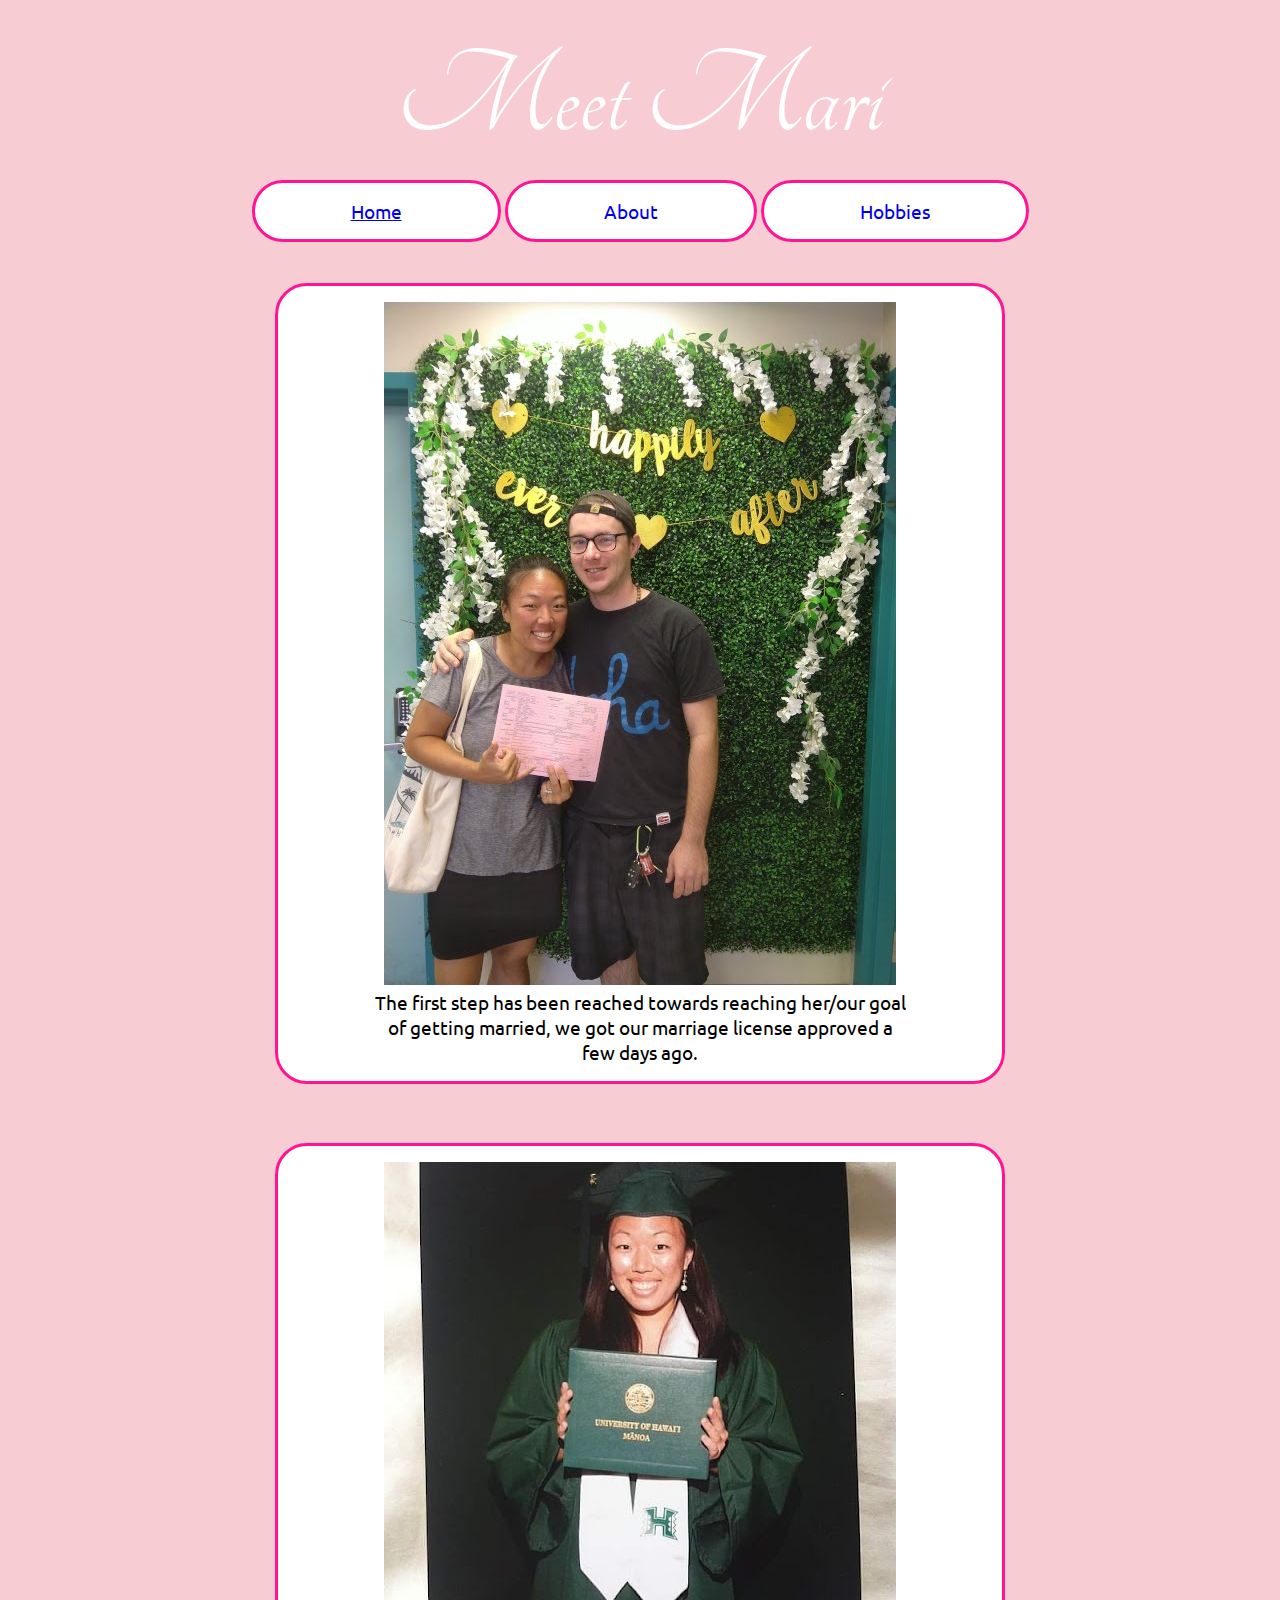
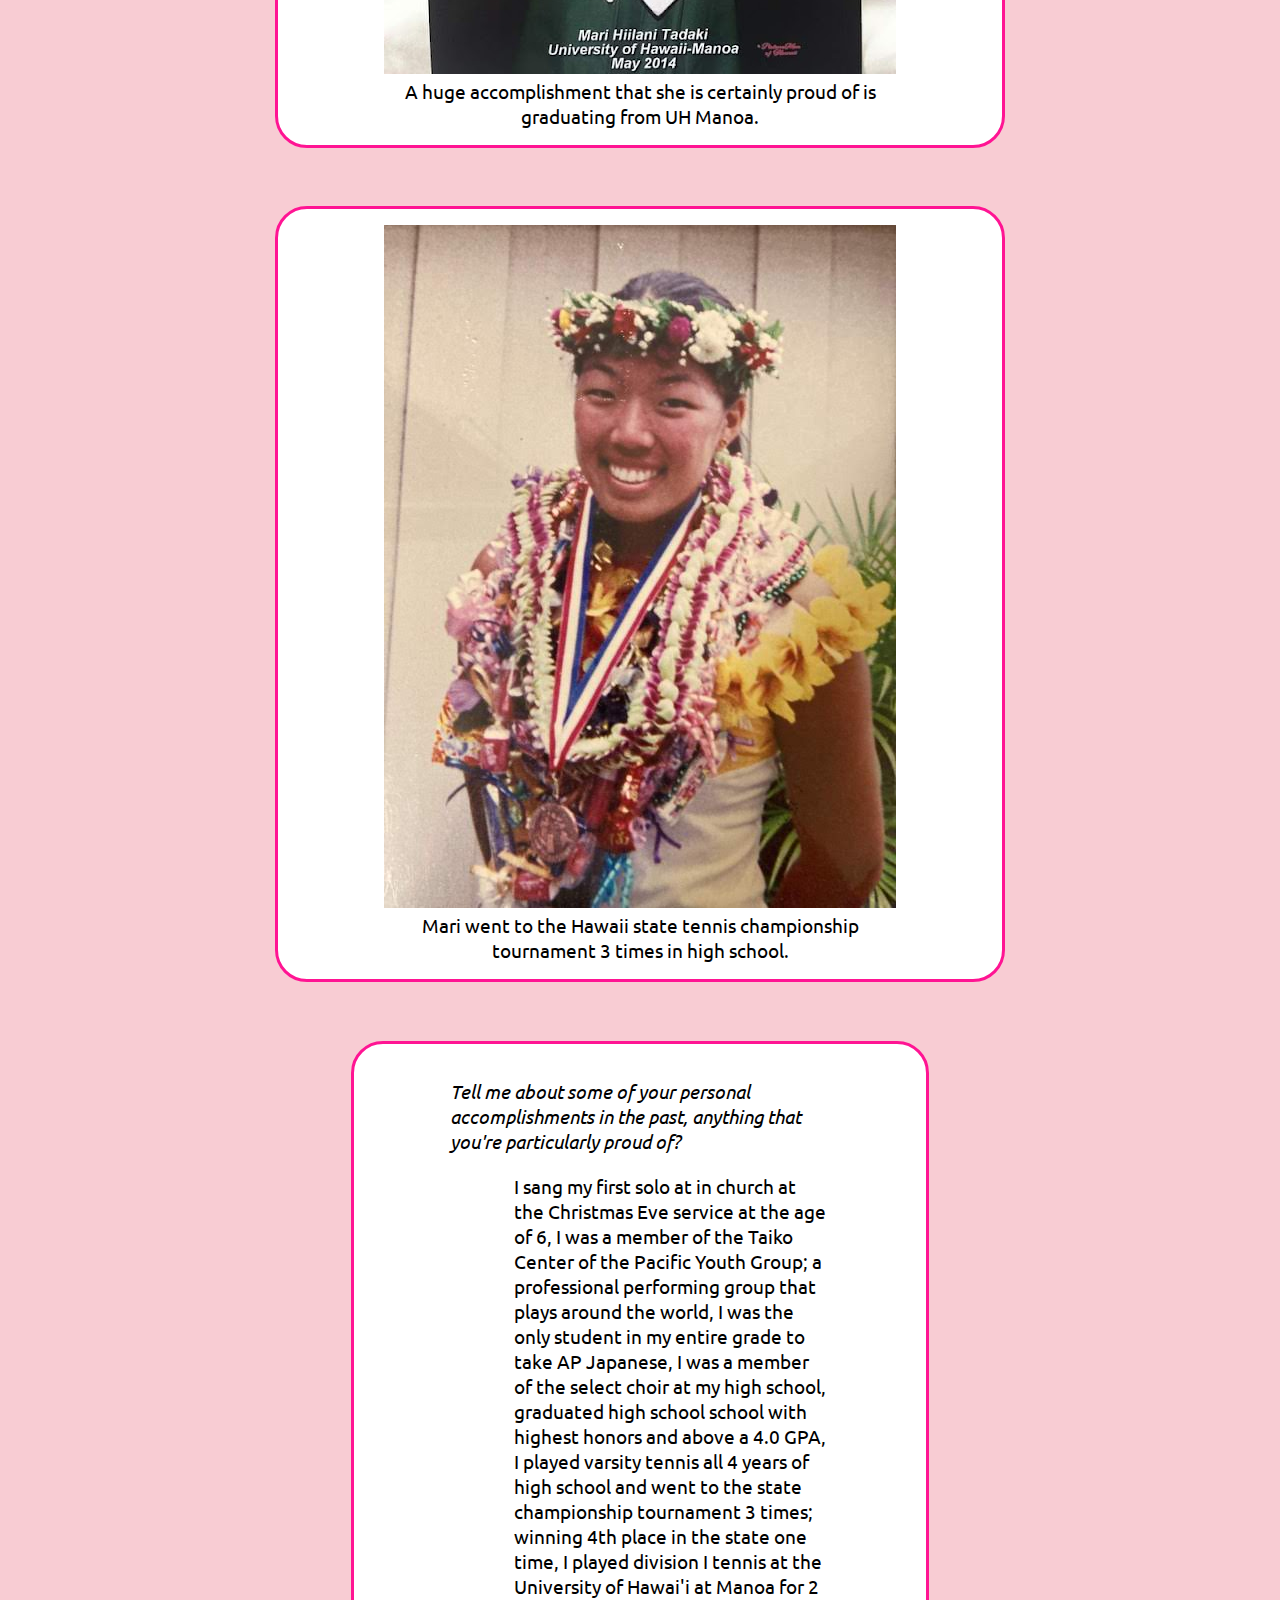
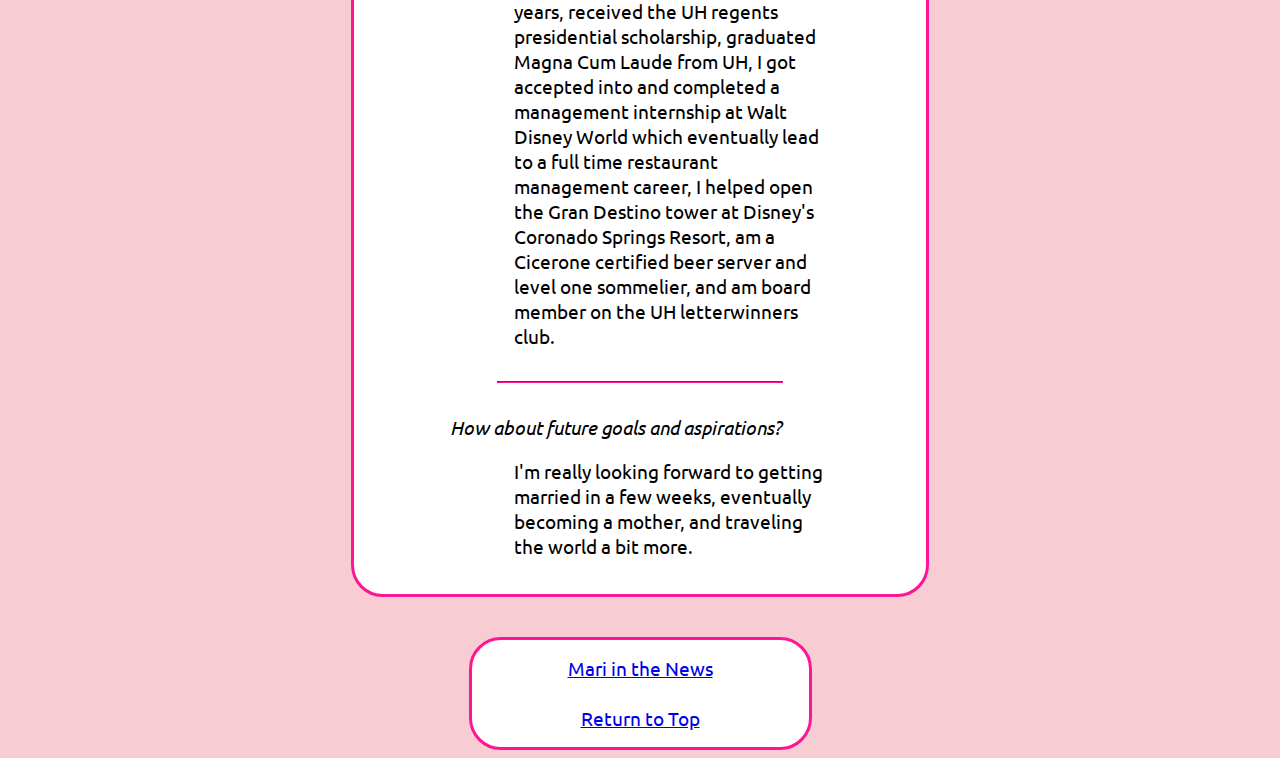
<file: index.html>
<!--
    Taylor Reid
    bioSite Project
    9/17/2022
-->

<!DOCTYPE html>
<html lang="en">
    <head>
        <title>Meet Mari</title>
        <link href="styles.css" type="text/css" rel="stylesheet" />
        <link rel="preconnect" href="https://fonts.googleapis.com">
        <link rel="preconnect" href="https://fonts.gstatic.com" crossorigin>
        <link href="https://fonts.googleapis.com/css2?family=Tangerine:wght@400;700&family=Ubuntu:ital,wght@0,400;1,300&display=swap" rel="stylesheet">
    </head>
    <body>

        <header>
            <div id="pagetitle">Meet Mari</div>
            <div class="navbar">
                <a href="index.html" style="text-decoration: underline;" class="pinktheme">Home</a>
                <a href="about.html" class="pinktheme">About</a>
                <a href="hobbies.html" class="pinktheme">Hobbies</a>
            </div>
        </header>

        <br /><br />

        <!--Begin main content section-->

        <figure class="pinktheme">
            <img src="img/marriagecertificate.jpg">
            <figcaption>The first step has been reached towards reaching her/our goal of getting married, we got our marriage license approved a few days ago.</figcaption>
        </figure>
        <br />
        <figure class="pinktheme">
            <img src="img/uhgraduation.jpg">
            <figcaption>A huge accomplishment that she is certainly proud of is graduating from UH Manoa.</figcaption>
        </figure>
        <br />
        <figure class="pinktheme">
            <img src="img/statetennis.jpg">
            <figcaption>Mari went to the Hawaii state tennis championship tournament 3 times in high school.</figcaption>
        </figure>

        <br /><br />

        <div class="pinktheme textbox">
            <p class="question">
                Tell me about some of your personal accomplishments in the past, anything that you're particularly proud of?
            </p>
            <p class="response">
                I sang my first solo at in church at the Christmas Eve service at the age of 6, 
                I was a member of the Taiko Center of the Pacific Youth Group; a professional performing group that plays around the world, 
                I was the only student in my entire grade to take AP Japanese, I was a member of the select choir at my high school, 
                graduated high school school with highest honors and above a 4.0 GPA, 
                I played varsity tennis all 4 years of high school and went to the state championship tournament 3 times; winning 4th place in the state one time, 
                I played division I tennis at the University of Hawai'i at Manoa for 2 years, received the UH regents presidential scholarship, 
                graduated Magna Cum Laude from UH, 
                I got accepted into and completed a management internship at Walt Disney World which eventually lead to a full time restaurant management career, 
                I helped open the Gran Destino tower at Disney's Coronado Springs Resort, 
                am a Cicerone certified beer server and level one sommelier, and am board member on the UH letterwinners club.
            </p>
            <hr />
            <p class="question">
                How about future goals and aspirations?
            </p>
            <p class="response">
                I'm really looking forward to getting married in a few weeks, eventually becoming a mother, and traveling the world a bit more.
            </p>

        </div>

        <!--End main content section-->

        <br /><br />
        
        <footer class="pinktheme">
            <a href="https://www.staradvertiser.com/2010/10/29/sports/usta-program-scores-an-ace/">Mari in the News</a><!--External link-->
            <br /><br />
            <a href="index.html#pagetitle">Return to Top</a>
        </footer>

    </body>
</html>
</file>
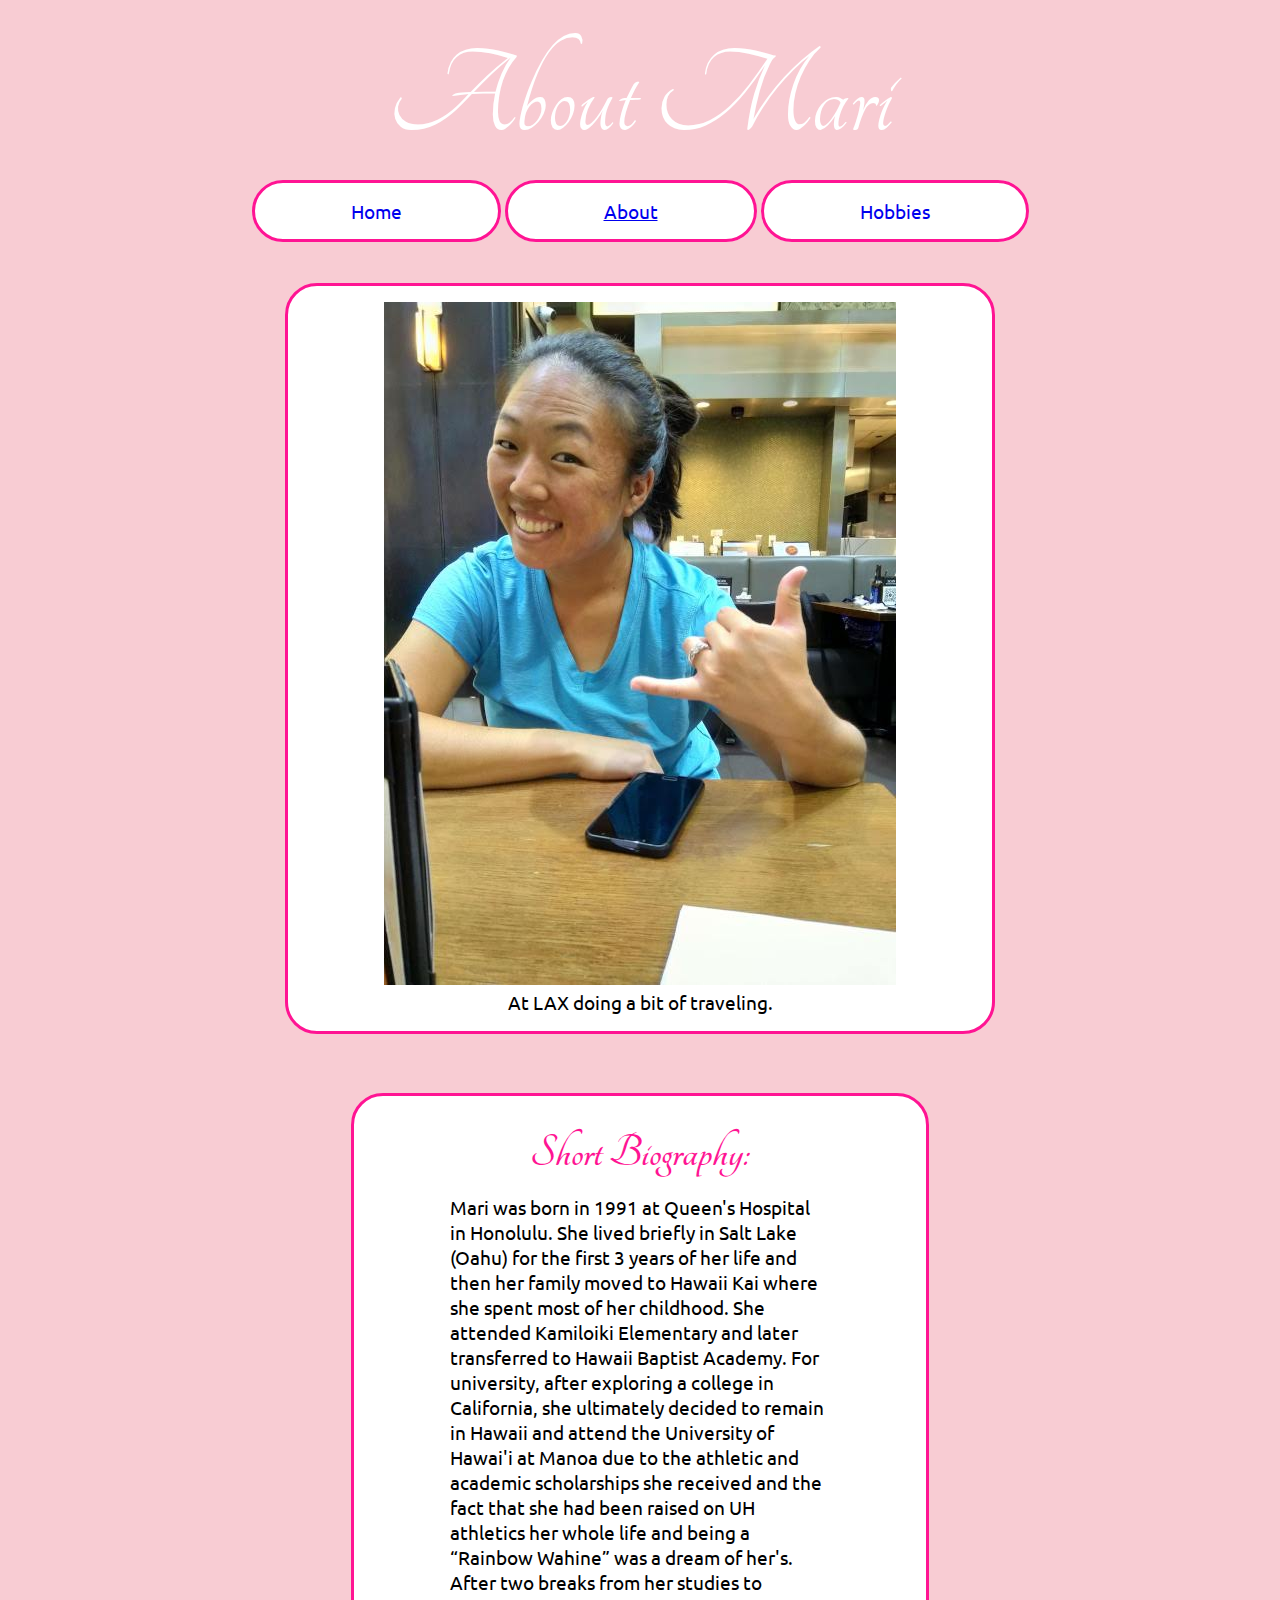
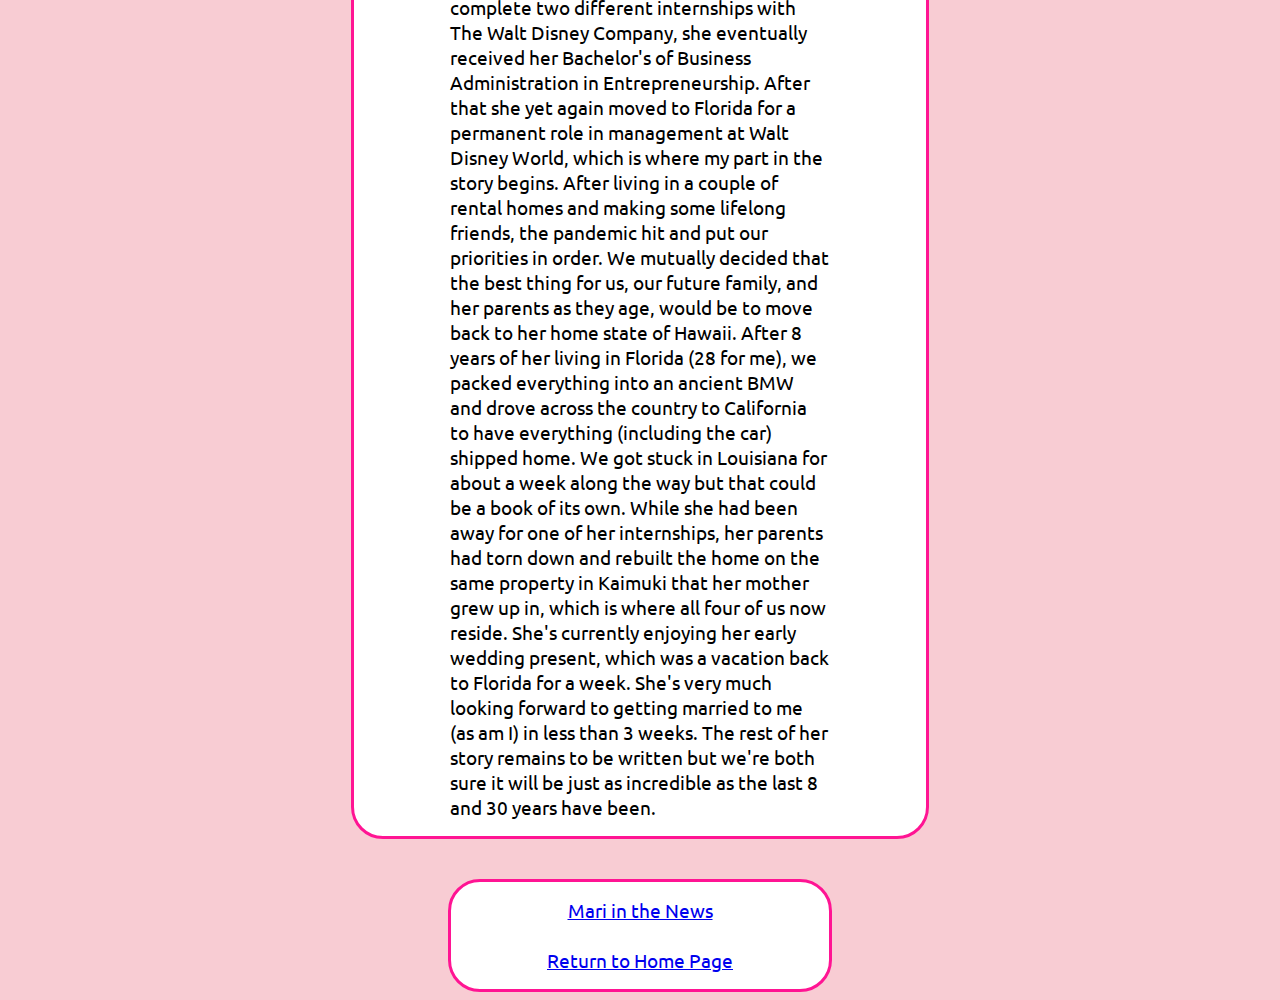
<file: about.html>
<!--
    Taylor Reid
    bioSite Project
    9/17/2022
-->

<!DOCTYPE html>
<html lang="en">
    <head>
        <title>About Mari</title>
        <link href="styles.css" type="text/css" rel="stylesheet" />
        <link rel="preconnect" href="https://fonts.googleapis.com">
        <link rel="preconnect" href="https://fonts.gstatic.com" crossorigin>
        <link href="https://fonts.googleapis.com/css2?family=Tangerine:wght@400;700&family=Ubuntu:ital,wght@0,400;1,300&display=swap" rel="stylesheet">
    </head>
    <body>

        <header>
            <div id="pagetitle">About Mari</div>
            <div class="navbar">
                <a href="index.html" class="pinktheme">Home</a>
                <a href="about.html" style="text-decoration: underline;" class="pinktheme">About</a>
                <a href="hobbies.html" class="pinktheme">Hobbies</a>
            </div>
        </header>

        <br /><br />

        <!--Begin main content section-->

        <figure class="pinktheme">
            <img src="img/portrait.jpg">
            <figcaption>At LAX doing a bit of traveling.</figcaption>
        </figure>

        <br /><br />

        <div class="pinktheme textbox">
            <h5 class="subtitle">Short Biography:</h5>
            Mari was born in 1991 at Queen's Hospital in Honolulu.  
            She lived briefly in Salt Lake (Oahu) for the first 3 years of her life and then her family moved to Hawaii Kai where she spent most of her childhood.  
            She attended Kamiloiki Elementary and later transferred to Hawaii Baptist Academy.  
            For university, after exploring a college in California, she ultimately decided to remain in Hawaii and attend the University of Hawai'i at Manoa 
            due to the athletic and academic scholarships she received and the fact that she had been raised on UH athletics her whole life 
            and being a “Rainbow Wahine” was a dream of her's.  After two breaks from her studies to complete two different internships with The Walt Disney Company, 
            she eventually received her Bachelor's of Business Administration in Entrepreneurship.  
            After that she yet again moved to Florida for a permanent role in management at Walt Disney World, which is where my part in the story begins.  
            After living in a couple of rental homes and making some lifelong friends, the pandemic hit and put our priorities in order.  
            We mutually decided that the best thing for us, our future family, and her parents as they age, would be to move back to her home state of Hawaii.  
            After 8 years of her living in Florida (28 for me), we packed everything into an ancient BMW and drove across the country to California to have everything 
            (including the car) shipped home.  We got stuck in Louisiana for about a week along the way but that could be a book of its own. 
            While she had been away for one of her internships, her parents had torn down and rebuilt the home on the same property in Kaimuki that her mother grew up in, 
            which is where all four of us now reside.  She's currently enjoying her early wedding present, which was a vacation back to Florida for a week.  
            She's very much looking forward to getting married to me (as am I) in less than 3 weeks.  
            The rest of her story remains to be written but we're both sure it will be just as incredible as the last 8 and 30 years have been.
        </div>

        <!--End main content section-->

        <br /><br />
        
        <footer class="pinktheme">
            <a href="https://www.staradvertiser.com/2010/10/29/sports/usta-program-scores-an-ace/">Mari in the News</a><!--External link-->
            <br /><br />
            <a href="index.html">Return to Home Page</a>
        </footer>

    </body>
</html>
</file>
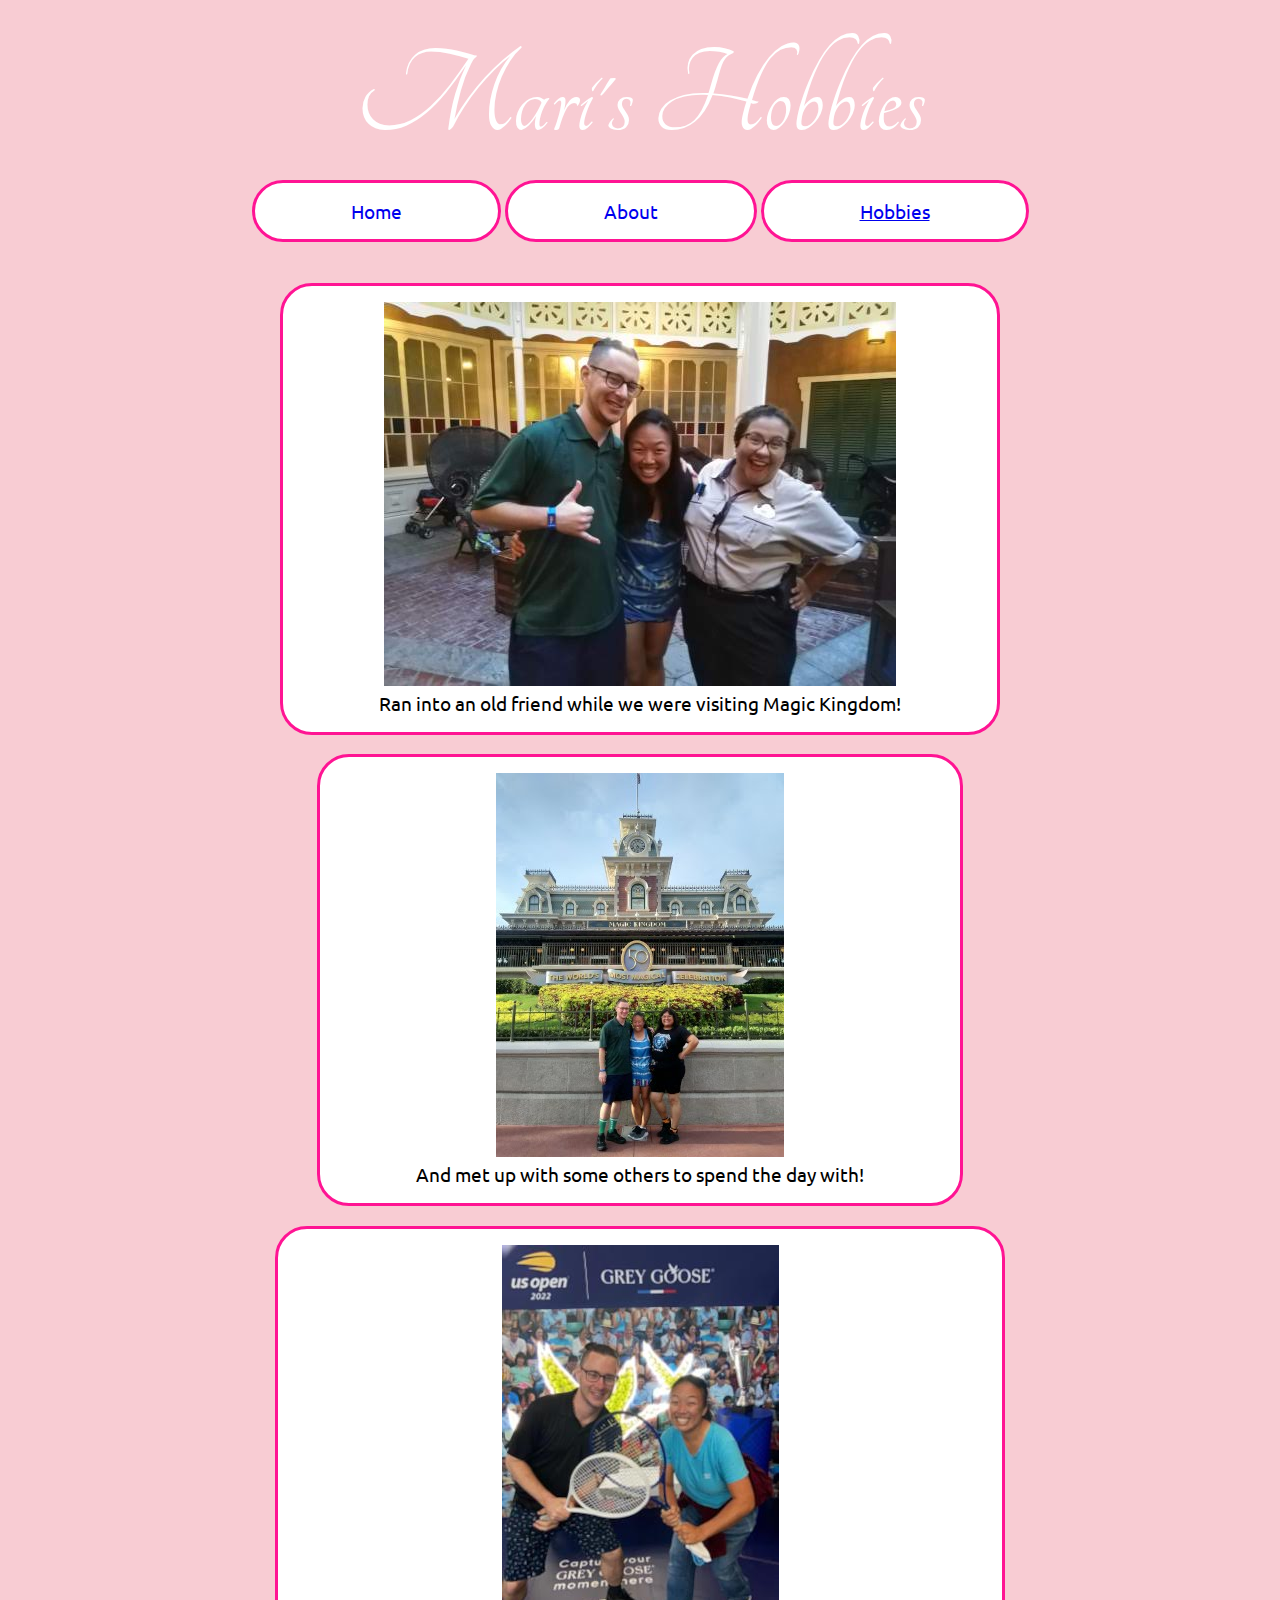
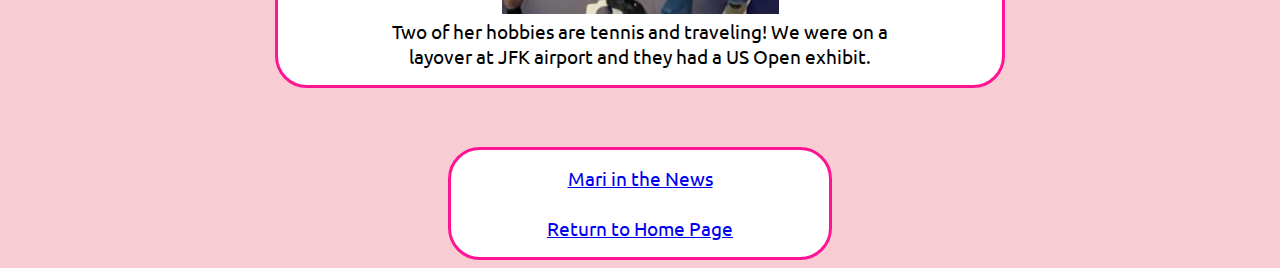
<file: hobbies.html>
<!--
    Taylor Reid
    bioSite Project
    9/17/2022
-->

<!DOCTYPE html>
<html lang="en">
    <head>
        <title>Mari's Hobbies</title>
        <link href="styles.css" type="text/css" rel="stylesheet" />
        <link rel="preconnect" href="https://fonts.googleapis.com">
        <link rel="preconnect" href="https://fonts.gstatic.com" crossorigin>
        <link href="https://fonts.googleapis.com/css2?family=Tangerine:wght@400;700&family=Ubuntu:ital,wght@0,400;1,300&display=swap" rel="stylesheet">
    </head>
    <body>

        <header>
            <div id="pagetitle">Mari's Hobbies</div>
            <div class="navbar">
                <a href="index.html" class="pinktheme">Home</a>
                <a href="about.html" class="pinktheme">About</a>
                <a href="hobbies.html" style="text-decoration: underline;"  class="pinktheme">Hobbies</a>
            </div>
        </header>

        <br /><br />

        <!--Begin main content section-->

        <figure class="pinktheme">
            <img src="img/skippers.jpg">
            <figcaption>Ran into an old friend while we were visiting Magic Kingdom!</figcaption>
        </figure>

        <figure class="pinktheme">
            <img src="img/magickingdom.jpg">
            <figcaption>And met up with some others to spend the day with!</figcaption>
        </figure>

        <figure class="pinktheme">
            <img src="img/usopen.jpg">
            <figcaption>Two of her hobbies are tennis and traveling!  We were on a layover at JFK airport and they had a US Open exhibit.</figcaption>
        </figure>        

        <!--End main content section-->

        <br /><br />
        
        <footer class="pinktheme">
            <a href="https://www.staradvertiser.com/2010/10/29/sports/usta-program-scores-an-ace/">Mari in the News</a><!--External link-->
            <br /><br />
            <a href="index.html">Return to Home Page</a>
        </footer>

    </body>
</html>
</file>
<file: styles.css>
/*
    Taylor Reid
    bioSite Project
    9/17/2022
*/

/* Hard and fast rules: */

body {
    background-color:rgb(248, 204, 211);
    font-family: 'Ubuntu', Arial, Helvetica, sans-serif;
}

hr {
    border-color: deeppink;
    width: 75%;
    margin-top: 2rem;
    margin-bottom: 2rem;
}

figure {
    display: block;
    max-width: 532px;
}

/* Class and ID rules: */

#pagetitle {
    font-family: 'Tangerine', cursive, Arial, Helvetica, sans-serif;
    font-size:8rem;
    color: white;
    text-align: center;
    margin: 2rem;
}

.subtitle {
    text-align: center;
    font-size:3rem;
    font-family: 'Tangerine', cursive, Arial, Helvetica, sans-serif;
    color: deeppink;
    margin: 1rem;
}

.pinktheme {
    background-color: white;
    border-radius: 2rem;
    border-style: solid;
    border-color: deeppink;
    padding: 3rem;
    margin-left: auto;
    margin-right: auto;
    text-align: center;
    width: fit-content;
}


.pinktheme:hover {
    box-shadow: 0 8px 16px 0 rgba(0, 0, 0, 0.2);
}

.navbar {
    text-align: center;
    font-weight: 400;
}

.pinktheme {
    padding-left: 6rem;
    padding-right: 6rem;
    padding-top: 1rem;
    padding-bottom: 1rem;

    text-decoration: none;
    font-size: larger;
}

.textbox {
    width: 30%;
    text-align: left;
}

.question {
    font-style: italic;
}

.response {
    padding-left: 4rem;
}

.center {
    margin-left: auto;
    margin-right: auto;
}
</file>
